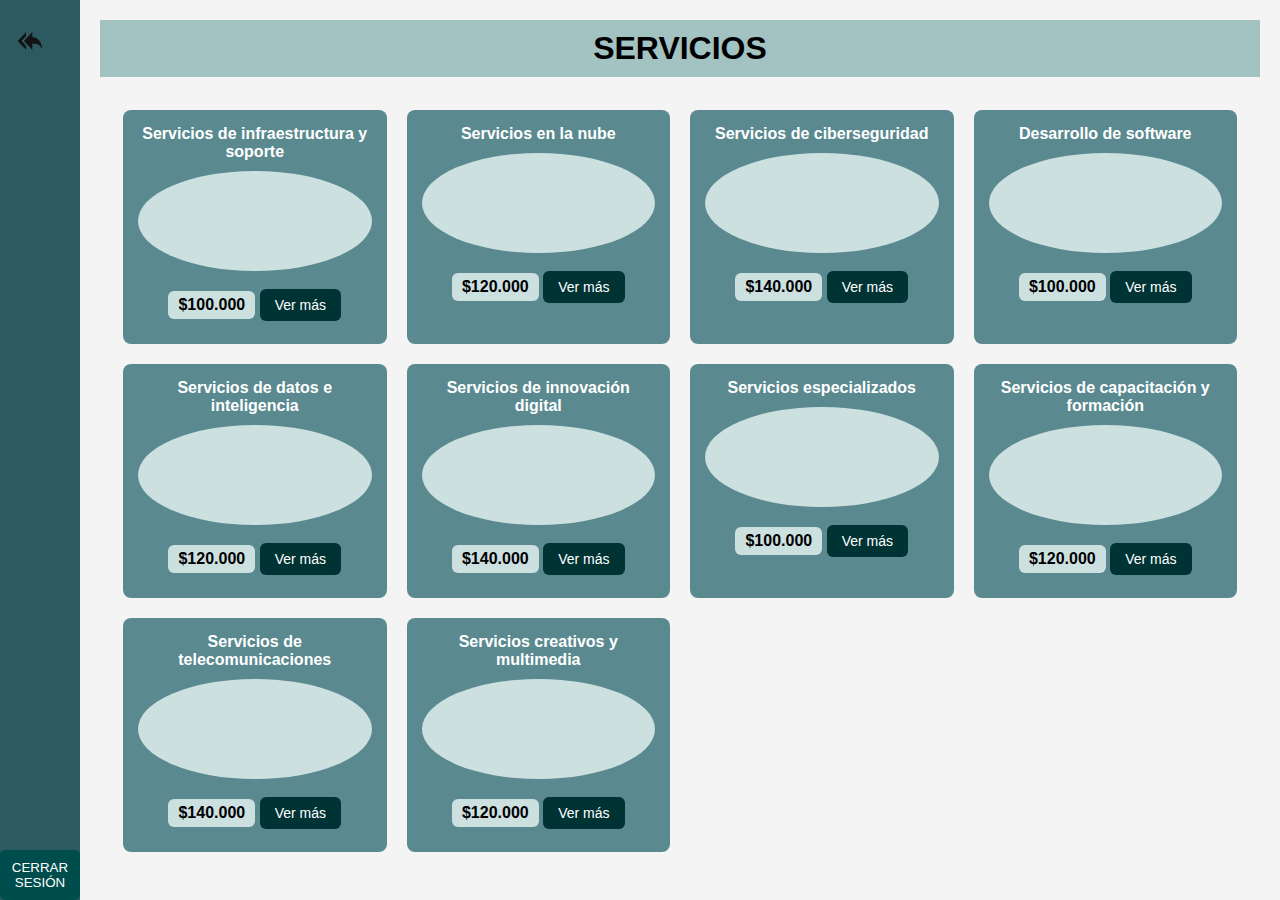
<file: servicios.html>
<!DOCTYPE html>
<html lang="es">
<head>
  <meta charset="UTF-8">
  <meta name="viewport" content="width=device-width, initial-scale=1.0">
  <title>Servicios</title>
  <link rel="stylesheet" href="css/servicios.css">
</head>
<body>
  <!-- Sidebar -->
  <aside class="sidebar">
    <div class="icon">
        <a href="Index.html">
            <img src="img/logoc.png" class="icon">
        </a>
    </div>
        <button class="logout" onclick="location.href='login.html'">CERRAR SESIÓN</button>
  </aside>

  <!-- Contenido principal -->
  <main class="contenido">
    <h1 class="titulo">SERVICIOS</h1>

    <section class="grid-servicios">

      <!-- SERVICIO 1--> 
      <div class="card" 
         data-titulo="Servicios de infraestructura y soporte"
         data-precio-original="100000"
         data-precio-oferta="80000"
         data-descuento="20"
         data-disponible="true"
         data-detalle="Este servicio está diseñado para garantizar que las empresas cuenten con una base tecnológica sólida, segura y eficiente. Incluye la implementación, administración y mantenimiento de la infraestructura tecnológica (servidores, redes, equipos de cómputo y almacenamiento), así como soporte técnico especializado para resolver incidencias y optimizar el rendimiento de los sistemas."
         data-lista="Soporte técnico remoto y presencial.;Mantenimiento preventivo y correctivo de equipos.;Gestión de redes (instalación, configuración y seguridad).;Servicios de outsourcing de TI para empresas.">
        <h3>Servicios de infraestructura y soporte</h3>
        <div class="imagen"></div>
        <p class="precio">$100.000</p>
        <a href="#" class="btn">Ver más</a>
      </div>

      <!-- SERVICIO 2-->

      <div class="card" 
         data-titulo="Servicios en la nube"
         data-precio-original="120.000"
         data-precio-oferta="108.000"
         data-descuento="10"
         data-disponible="true"
         data-detalle="Ofrecemos soluciones seguras y escalables para almacenar, gestionar y acceder a la información de tu empresa desde cualquier lugar y dispositivo. Nuestros servicios en la nube garantizan disponibilidad, respaldo automático, optimización de costos y la máxima protección de tus datos, facilitando la colaboración y la continuidad de tu negocio."
         data-lista="Migración de sistemas locales a la nube (AWS, Azure, Google Cloud).;Administración y optimización de servidores en la nube.;Almacenamiento y respaldo seguro de datos.;Virtualización de escritorios y aplicaciones.">
        <h3>Servicios en la nube</h3>
        <div class="imagen"></div>
        <p class="precio">$120.000</p>
        <a href="#" class="btn">Ver más</a>
      </div>

<!-- SERVICIO 3-->

      <div class="card" 
         data-titulo="Servicios de ciberseguridad"
         data-precio-original="140.000"
         data-precio-oferta="112 000"
         data-descuento="20"
         data-disponible="true"
         data-detalle="Protegemos la información y los sistemas de tu empresa frente a amenazas digitales. Ofrecemos soluciones de seguridad avanzada como monitoreo constante, detección de vulnerabilidades, gestión de accesos y protección contra ciberataques, garantizando la confidencialidad, integridad y disponibilidad de tus datos."
         data-lista="Auditorías de seguridad informática.;Implementación de firewalls y sistemas de detección de intrusos.;Pruebas de penetración (pentesting).;Capacitación en buenas prácticas de seguridad digital.">
        <h3>Servicios de ciberseguridad</h3>
        <div class="imagen"></div>
        <p class="precio">$140.000</p>
        <a href="#" class="btn">Ver más</a>
      </div>

      <!-- SERVICIO 4-->

      <div class="card" 
         data-titulo="Desarrollo de software"
         data-precio-original="100.000"
         data-precio-oferta="80000"
         data-descuento="20"
         data-disponible="true"
         data-detalle="Diseñamos y creamos aplicaciones a la medida de las necesidades de tu negocio. Nuestro equipo desarrolla soluciones innovadoras, escalables y seguras que optimizan procesos, mejoran la productividad y ofrecen experiencias digitales de alto valor para tus clientes."
         data-lista="Aplicaciones web y móviles a medida.;Desarrollo de chatbots e inteligencia artificial aplicada a negocios.;Automatización de procesos (RPA).;Integración de sistemas con APIs.">
        <h3>Desarrollo de software</h3>
        <div class="imagen"></div>
        <p class="precio">$100.000</p>
        <a href="#" class="btn">Ver más</a>
      </div>

      <!-- SERVICIO 5-->

      <div class="card" 
         data-titulo="Servicios de datos e inteligencia"
         data-precio-original="120.000"
         data-precio-oferta="108.000"
         data-descuento="10"
         data-disponible="true"
         data-detalle="Transformamos los datos de tu empresa en información estratégica para la toma de decisiones. Implementamos soluciones de análisis avanzado, inteligencia de negocios (BI) e inteligencia artificial que permiten identificar oportunidades, optimizar procesos y anticipar tendencias del mercado."
         data-lista="Análisis de datos y creación de dashboards (BI).;Consultoría en big data y machine learning.;Implementación de sistemas de predicción para ventas o mantenimiento.;Data cleansing y organización de bases de datos.">
        <h3>Servicios de datos e inteligencia</h3>
        <div class="imagen"></div>
        <p class="precio">$120.000</p>
        <a href="#" class="btn">Ver más</a>
      </div>

      <!-- SERVICIO 6-->

      <div class="card" 
         data-titulo="Servicios de innovación digital"
         data-precio-original="140.000"
         data-precio-oferta="112 000"
         data-descuento="20"
         data-disponible="true"
         data-detalle="Impulsamos la transformación de tu negocio mediante soluciones digitales innovadoras. Aplicamos tecnologías emergentes, metodologías ágiles y estrategias disruptivas que permiten crear nuevos modelos de negocio, mejorar la experiencia del cliente y mantener tu empresa a la vanguardia del mercado."
         data-lista="Transformación digital para pymes.;Creación de tiendas virtuales y pasarelas de pago.;Marketing digital basado en IA.;Realidad aumentada/virtual para capacitación o ventas.">
        <h3>Servicios de innovación digital</h3>
        <div class="imagen"></div>
        <p class="precio">$140.000</p>
        <a href="#" class="btn">Ver más</a>
      </div>

      <!-- SERVICIO 7-->

      <div class="card" 
         data-titulo="Servicios especializados"
         data-precio-original="100.000"
         data-precio-oferta="80000"
         data-descuento="20"
         data-disponible="true"
         data-detalle="Brindamos soluciones tecnológicas adaptadas a las necesidades específicas de cada sector. Nuestro enfoque combina experiencia, conocimiento técnico y mejores prácticas para ofrecer servicios personalizados que aseguran resultados efectivos y un alto valor para tu negocio."
         data-lista="Domótica y automatización de oficinas o viviendas.;Implementación de IoT (sensores, monitoreo remoto).;Consultoría en blockchain y contratos inteligentes.;Diseño de infraestructura tecnológica para smart cities.">
        <h3>Servicios especializados</h3>
        <div class="imagen"></div>
        <p class="precio">$100.000</p>
        <a href="#" class="btn">Ver más</a>
      </div>

      <!-- SERVICIO 8-->

      <div class="card" 
         data-titulo="Servicios de capacitación y formación"
         data-precio-original="120.000"
         data-precio-oferta="108.000"
         data-descuento="10"
         data-disponible="true"
         data-detalle="Fortalecemos las competencias digitales y tecnológicas de tu equipo a través de programas de capacitación prácticos y personalizados. Ofrecemos talleres, cursos y entrenamientos especializados que impulsan la adopción de nuevas herramientas y fomentan la innovación dentro de tu organización."
         data-lista="Cursos en ciberseguridad para empleados.;Talleres de ofimática avanzada (Excel, Power BI).;Capacitación en programación y desarrollo de software.;Formación en inteligencia artificial aplicada a negocios.">
        <h3>Servicios de capacitación y formación</h3>
        <div class="imagen"></div>
        <p class="precio">$120.000</p>
        <a href="#" class="btn">Ver más</a>
      </div>

      <!-- SERVICIO 9-->

      <div class="card" 
         data-titulo="Servicios de telecomunicaciones"
         data-precio-original="140.000"
         data-precio-oferta="112 000"
         data-descuento="20"
         data-disponible="true"
         data-detalle="Ofrecemos soluciones de conectividad confiables y de alto rendimiento que garantizan la comunicación fluida de tu empresa. Implementamos redes seguras, telefonía IP, internet dedicado y servicios integrados que aseguran disponibilidad, escalabilidad y soporte constante para tu operación."
         data-lista="nstalación de sistemas de videoconferencia.;Telefonía IP y centralitas virtuales.;Enlaces de datos y redes privadas.;Optimización de ancho de banda y conectividad empresarial.">
        <h3>Servicios de telecomunicaciones</h3>
        <div class="imagen"></div>
        <p class="precio">$140.000</p>
        <a href="#" class="btn">Ver más</a>
      </div>

      <!-- SERVICIO 10-->

      <div class="card" 
         data-titulo="Servicios creativos y multimedia"
         data-precio-original="120000"
         data-precio-oferta="108.000"
         data-descuento="10"
         data-disponible="true"
         data-detalle="Desarrollamos contenidos visuales y digitales innovadores que potencian la identidad de tu marca. Ofrecemos diseño gráfico, producción audiovisual, animación y soluciones multimedia que comunican tus ideas de manera efectiva y atractiva para cautivar a tu audiencia."
         data-lista="Diseño y desarrollo de páginas web.;Producción de contenido digital (animaciones, videos 3D).;Realidad aumentada/realidad virtual para marketing y capacitación.;Experiencias inmersivas en metaverso.">
        <h3>Servicios creativos y multimedia</h3>
        <div class="imagen"></div>
        <p class="precio">$120.000</p>
        <a href="#" class="btn">Ver más</a>
      </div>
    </section>
  </main>



<!-- Modal -->
<div class="modal" id="modal">
  <div class="modal-content">
    <span class="cerrar" id="cerrar">&times;</span>

    <h2 id="modal-titulo"></h2>

    <div class="modal-producto">
      <div class="imagen-modal"></div>
      <div class="descuento-badge" id="modal-descuento"></div>
      <p class="precio-original" id="modal-precio-original"></p>
      <p class="precio-oferta" id="modal-precio-oferta"></p>
    </div>

    <div class="botones-disponibilidad">
      <button id="btn-disponible">DISPONIBLE</button>
      <button id="btn-no-disponible">NO DISPONIBLE</button>
    </div>

    <p class="detalle" id="modal-detalle"></p>

    <h4>Incluye:</h4>
    <ul id="modal-lista"></ul>
  </div>
</div>


  <script src="js/servicios.js"></script>
</body>
</html>
</file>
<file: css/servicios.css>
* {
  margin: 0;
  padding: 0;
  box-sizing: border-box;
  font-family: Arial, sans-serif;
}

/* Layout general */
body {
  display: flex;
  min-height: 100vh;
  background: #f4f4f4;
}

.sidebar {
  width: 80px;
  background: #2c5a60;
  display: flex;
  flex-direction: column;
  align-items: center;
  padding: 10px;
  position: relative;
}

.logout {
  background: #004d4d;
  border: none;
  color: #fff;
  padding: 10px;
  cursor: pointer;
  border-radius: 5px;
  position: absolute;
  bottom: 0;
  left: 0;
}

.sidebar .icon {
  width: 40px;
  height: 40px;
  position: absolute;
  top:  10px;
  left: 5px;
}

.contenido {
  flex: 1;
  padding: 20px;
}

.titulo {
  text-align: center;
  background: #a3c2c2;
  padding: 10px;
  margin-bottom: 10px;
}

.breadcrumb {
  font-size: 14px;
  margin-bottom: 20px;
}

/* Grid de servicios */
.grid-servicios {
  display: grid;
  grid-template-columns: repeat(auto-fill, minmax(220px, 1fr));
  gap: 20px;
  padding: 23px;
}

.card {
  background: #5a8a8f;
  padding: 15px;
  text-align: center;
  border-radius: 8px;
  color: white;
  position: relative;
}

.card h3 {
  font-size: 16px;
  margin-bottom: 10px;
}

.card .imagen {
  width: 100%;
  height: 100px;
  background: #cce0e0;
  border-radius: 50%;
  margin: 10px auto;
}

.card .precio {
  font-weight: bold;
  background: #cce0e0;
  color: black;
  display: inline-block;
  padding: 5px 10px;
  border-radius: 6px;
  margin: 10px 0;
}

.card .btn {
  display: inline-block;
  margin-top: 5px;
  padding: 8px 15px;
  background: #003333;
  color: white;
  text-decoration: none;
  border-radius: 6px;
  font-size: 14px;
}

.card .btn:hover {
  background: #002222;
}

/* --- MODAL --- */
.modal {
  display: none; /* Oculto por defecto */
  position: fixed;
  top: 0;
  left: 0;
  width: 100%;
  height: 100%;
  background: rgba(0,0,0,0.6);
  justify-content: center;
  align-items: center;
}

.modal-content {
  background: #fff;
  padding: 20px;
  width: 80%;
  max-width: 500px;
  border-radius: 8px;
  text-align: center;
  position: relative;
}

.modal-content h2 {
  margin-bottom: 10px;
}

.modal-content p {
  font-size: 16px;
  color: #333;
}

.cerrar {
  position: absolute;
  top: 10px;
  right: 15px;
  font-size: 22px;
  cursor: pointer;
}

.modal-producto {
  text-align: center;
  margin: 20px 0;
  position: relative;
}

.imagen-modal {
  width: 150px;
  height: 150px;
  margin: 0 auto;
  background: #cce0e0;
  border-radius: 8px;
}

.descuento-badge {
  position: absolute;
  top: 10px;
  right: 80px;
  background: red;
  color: white;
  padding: 8px;
  border-radius: 50%;
  font-weight: bold;
  font-size: 14px;
}

.precio-original {
  text-decoration: line-through;
  color: gray;
  font-size: 16px;
}

.precio-oferta {
  color: green;
  font-size: 20px;
  font-weight: bold;
}

.botones-disponibilidad {
  display: flex;
  justify-content: center;
  gap: 20px;
  margin: 15px 0;
}

#btn-disponible {
  background: #006666;
  color: white;
  border: none;
  padding: 10px 20px;
  border-radius: 20px;
  cursor: pointer;
}

#btn-no-disponible {
  background: #ff6666;
  color: white;
  border: none;
  padding: 10px 20px;
  border-radius: 20px;
  cursor: pointer;
}

.detalle {
  margin: 15px 0;
  font-size: 15px;
  color: #333;
}

#modal-lista {
  padding-left: 20px;
}

#modal-lista li {
  margin-bottom: 5px;
}

/* --- RESPONSIVE --- */

@media (max-width: 992px) {
  .grid-servicios {
    grid-template-columns: repeat(auto-fill, minmax(180px, 1fr));
  }

  .modal-content {
    width: 90%;
  }
}

@media (max-width: 600px) {
  body {
    flex-direction: column;
  }

  .sidebar {
    width: 100%;
    height: 60px;
    flex-direction: row;
    justify-content: center;
  }

  .sidebar .icon,
  .sidebar .cerrar {
    position: static;
    margin: 0 8px;
  }

  .contenido {
    padding: 10px;
  }

  .grid-servicios {
    grid-template-columns: 1fr;
    padding: 10px;
  }

  .card h3 {
    font-size: 14px;
  }

  .imagen-modal {
    width: 100px;
    height: 100px;
  }

  .descuento-badge {
    right: 10px;
    font-size: 12px;
    padding: 6px;
  }
}
</file>
